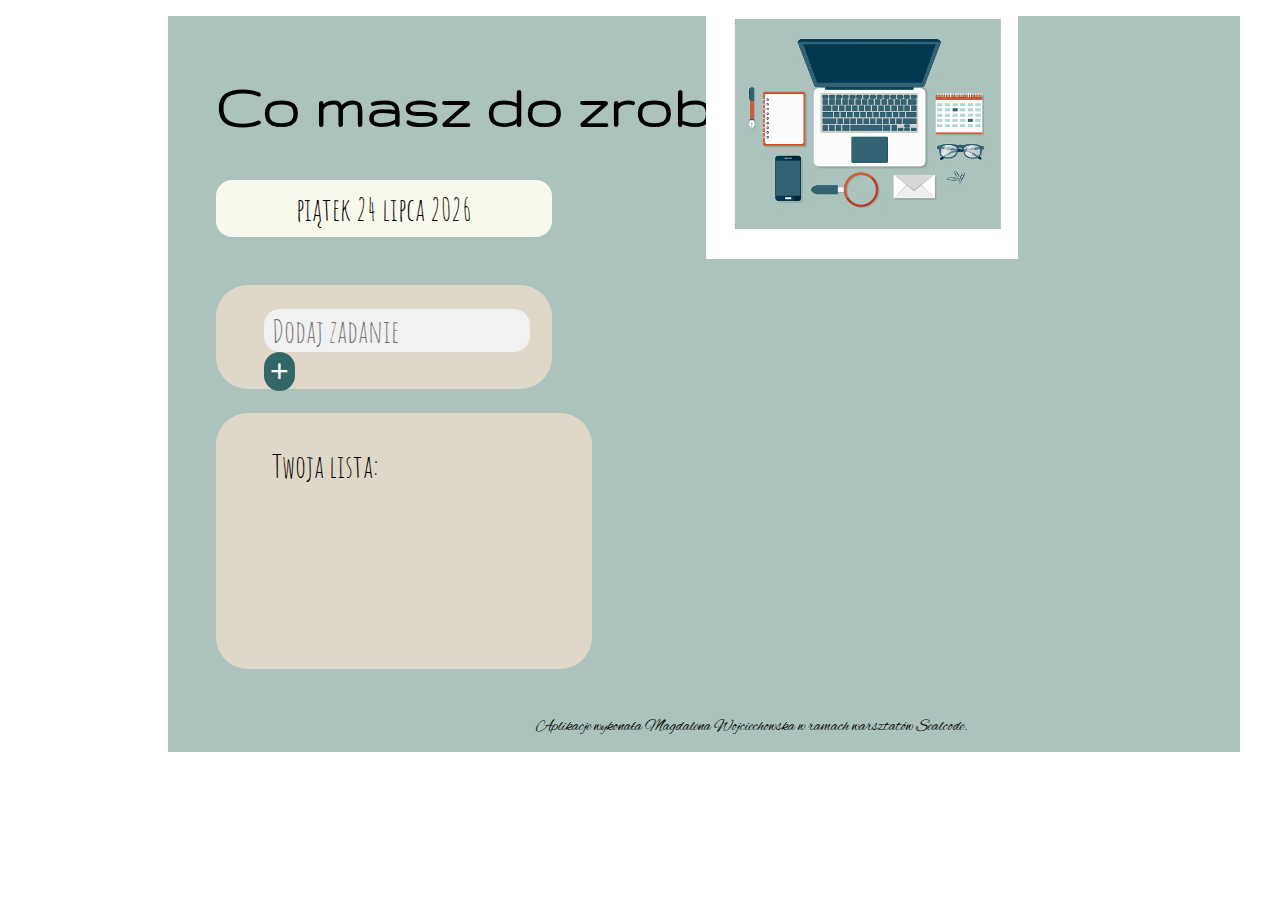
<file: projekt/todo.html>
<!DOCTYPE HTML>
<html lang="pl">
<head>
	<meta charset="utf-8"/>
	 <link rel="Stylesheet" type="text/css" href="style.css" />
	<link href='http://fonts.googleapis.com/css?family=Gruppo&subset=latin,latin-ext' rel='stylesheet' type='text/css'>
	<link href='http://fonts.googleapis.com/css?family=Amatic+SC&subset=latin,latin-ext' rel='stylesheet' type='text/css'>
	<link href='http://fonts.googleapis.com/css?family=Alex+Brush&subset=latin,latin-ext' rel='stylesheet' type='text/css'>
	<title>Aplikacja ToDo</title>
</head>
<body>
  <div class="wrapper">
    <header>
      <h1>Co masz do zrobienia?</h1> 
    </header>

	<img class=img src="work.jpg" />
    <aside id="date"> </aside>
	
   <section>
		<div class="in">
			<input type="text" class="nowe_zadanie" name="input" id="text" placeholder="Dodaj zadanie" />
			<input type="button" class="nowe_zadanie" value="+"  onclick="add()"/>  
		</div>
		
		<div class="out">
			<p>Twoja lista:</p>
			<ul id="list"></ul>
		</div>
	</section>
	
    <footer>
      Aplikacje wykonała Magdalena Wojciechowska w ramach warsztatów Sealcode.
    </footer>

  </div>
  
<script src="todo.js"></script>
	
</body>
</html>
</file>
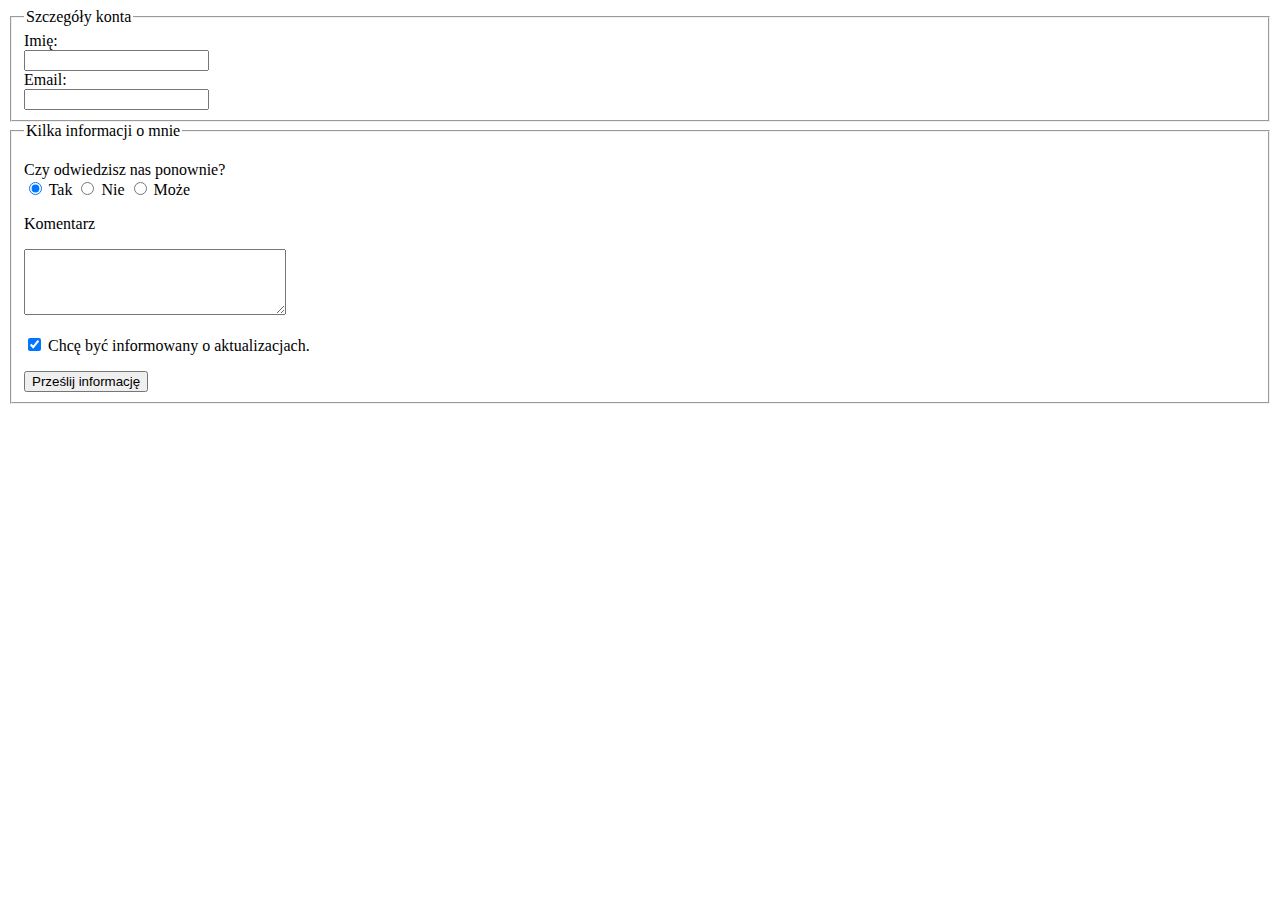
<file: zadania/zad1.html>
<!DOCTYPE HTML>
<html lang="pl">
<head>
	<meta charset="utf-8"/>
	<meta name="description" content="zadanie domowe"/>
</head>
<body>
<form action="http://www.jakaswitryna.com/profile.php">
	<fieldset>
		<legend>Szczegóły konta</legend>
		<label>Imię:<br />
		<input type="text" name="imie" /></label><br />
		<label>Email:<br />
		<input type="text" name="email" /></label><br />
	</fieldset>
	
	<fieldset>
		<legend>Kilka informacji o mnie</legend>
		
		<p>Czy odwiedzisz nas ponownie?
		<br />
		<input type="radio" name="color" value="blue"
		    checked="checked" /> Tak
		<input type="radio" name="color" value="green" />
		    Nie
		<input type="radio" name="color" value="red" />
		   Może
		</p>
		
		
		<p>Komentarz</p>
		<textarea name="comments" cols="30" rows="4">  </textarea>   
		
		
		<p>	
		<input type="checkbox" name="service"
		    value="itunes" checked="checked" /> Chcę być informowany o aktualizacjach.
		</p>
		
		<input type="submit" value="Prześlij informację" /> 
	</fieldset>
</form>
</body>
</html>
</file>
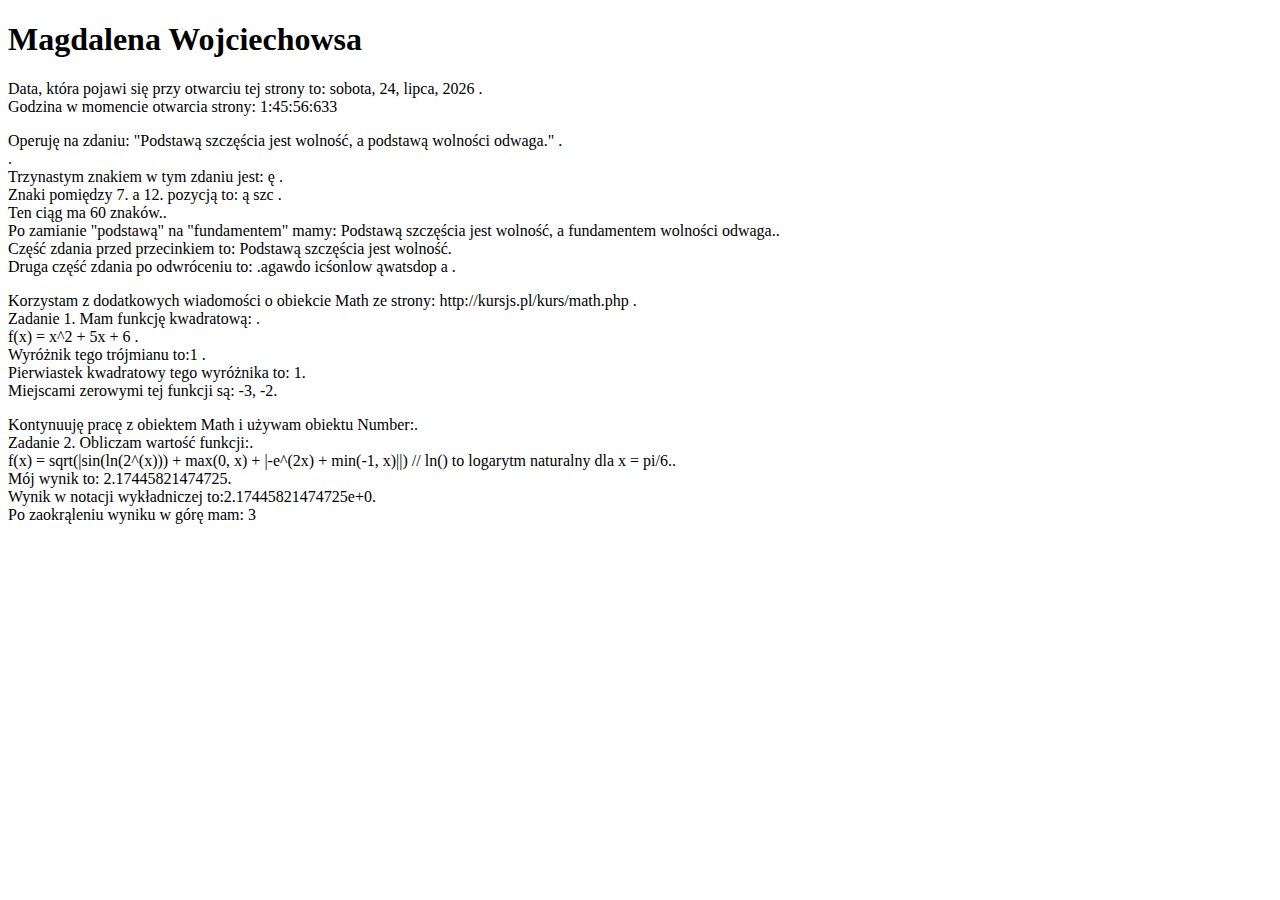
<file: zadania/zajęcia5/zad1.html>
<!DOCTYPE html>
<html>
	<head>
		<meta charset="utf-8">
		<title>Zadanie 1.</title>
	</head>
	<body>
		<h1 id="heading">xyz</h1>
		<p id="paragraph-one">xyz</p>
		<p id="paragraph-two">xyz</p>
		<p id="paragraph-three">xyz</p>
		<p id="paragraph-four">xyz</p>
		
	<script>
			document.getElementById('heading').innerHTML="Magdalena Wojciechowsa";

		var date = document.getElementById('paragraph-one');
		var daysOfWeek = ['poniedziałek', 'wtorek', 'środa', 'czwartek',
		'piątek', 'sobota', 'niedziela'];
		var months = ['stycznia', 'lutego', 'marca', 'kwietnia', 'maja',
		'czerwca', 'lipca', 'sierpnia', 'wrzesienia', 'października',
		'listopada', 'grudnia'];

		var d = new Date();
		var days = daysOfWeek[d.getDay()];
		var month = months[d.getMonth()];
		var day = d.getDate();
		var year = d.getFullYear();
		var hour = d.getHours();
		var minutes = d.getMinutes();
		var seconds = d.getSeconds();
		var mseconds = d.getMilliseconds();
		date.innerHTML = 'Data, która pojawi się przy otwarciu tej strony to: ' + days + ", " + day +", " + month +", "+ year +" .<br/>"+
		'Godzina w momencie otwarcia strony: '+ hour + ":" + minutes + ":" + seconds + ":" + mseconds;

		var sentence = document.getElementById('paragraph-two');
		var s = "Podstawą szczęścia jest wolność, a podstawą wolności odwaga.";
		sentence.innerHTML = 'Operuję na zdaniu: "Podstawą szczęścia jest wolność, a podstawą wolności odwaga."'+" .<br/>"+" .<br/>"+  'Trzynastym znakiem w tym zdaniu jest: '
		+ s.charAt(13) +" .<br/>"+ 'Znaki pomiędzy 7. a 12. pozycją to: '+ s.substring(7,12)+" .<br/>"+'Ten ciąg ma '+s.length+' znaków.'+ ".<br/>"
		+'Po zamianie "podstawą" na "fundamentem" mamy: '+s.replace("podstawą","fundamentem")+".<br/>"+'Część zdania przed przecinkiem to: '+s.split(",")[0]+".<br/>"
		+'Druga część zdania po odwróceniu to: '+s.split(",")[1].split("").reverse().join("")+".<br/>";
		
		var math1 = document.getElementById('paragraph-three');
		var d=Math.pow(5,2)-4*6;
		var x1=(-5-Math.sqrt(d))/2;
		var x2=(-5+Math.sqrt(d))/2;
		math1.innerHTML ='Korzystam z dodatkowych wiadomości o obiekcie Math ze strony: http://kursjs.pl/kurs/math.php'+" .<br/>" + 'Zadanie 1. Mam funkcję kwadratową:'
		+" .<br/>"+'f(x) = x^2 + 5x + 6'+" .<br/>"+ 'Wyróżnik tego trójmianu to:' + d +" .<br/>"+'Pierwiastek kwadratowy tego wyróżnika to: '
		+Math.sqrt(d)+".<br/>"+'Miejscami zerowymi tej funkcji są: ' + x1 +', '+ x2 +".<br/>";
		
		var math2 = document.getElementById('paragraph-four');
		var f=Math.sqrt(Math.abs(Math.sin(Math.log(Math.pow(2,Math.PI/6))) + Math.max(0, Math.PI/6) + Math.abs(-Math.pow(Math.E,(2*Math.PI/6)) + Math.min(-1, Math.PI/6))));
		math2.innerHTML = 'Kontynuuję pracę z obiektem Math i używam obiektu Number:' +".<br/>"+ 'Zadanie 2. Obliczam wartość funkcji:'  +".<br/>"+
		'f(x) = sqrt(|sin(ln(2^(x))) + max(0, x) + |-e^(2x) + min(-1, x)||) // ln() to logarytm naturalny dla x = pi/6.'+".<br/>"+
		'Mój wynik to: '+ f +".<br/>"+ 'Wynik w notacji wykładniczej to:' + f.toExponential()+".<br/>"+
		'Po zaokrąleniu wyniku w górę mam: '+Math.ceil(f);
		
	</script>
	</body>
</html>
</file>
<file: projekt/style.css>
.wrapper{
	width: 64rem;
	height: 46rem;
	margin-top:1rem;
	margin-left:10rem;
	background:#acc3bd;
	padding-left:3rem;
}

header{
	font-family: 'Gruppo', sans-serif;
	font-size:2rem;
	padding-top:1rem;

}

.img{
	position: absolute;
    top: 0.1rem;
    right: 16.4rem;
    
}

footer{
	font-size:1rem;
	margin-top:3rem;
	margin-left:20rem;
	margin-bottom:0.5rem;
	font-family: 'Alex Brush', sans-serif;
}

aside{
	font-family: 'Amatic SC', sans-serif;
	font-size:2rem;
	background: #F9F8ED;
	width:20rem;
	padding:0.5rem;
	border-radius: 1rem;
	text-align:center;
}

.in{
	width: 18rem;
	height: 5rem;
	background:#DFD8C8;
	border-radius: 2rem;
	padding-left:3rem;
	padding-top:1.5rem;
	margin-top: 3rem;
	
}

.out{
	width: 20rem;
	height: 16rem;
	background:#DFD8C8;
	border-radius: 2rem;
	padding-left:3.5rem;
	margin-top:1.5rem;
	font-family: 'Amatic SC', sans-serif;
	font-size: 2rem;
	overflow: scroll;
	
}
::-webkit-scrollbar {
width: 0.5rem;
height: 0.5rem;
}

::-webkit-scrollbar-track {
border: none white;
border-radius: 1rem;
}

::-webkit-scrollbar-thumb {
background: white;  
border-radius: 1rem;
}


.text{
	font-family: 'Amatic SC', sans-serif;
	font-size: 2rem;
	padding-top:0.5rem;
	padding-bottom:0.5rem;
	font-weight: bold;
}

input[type=text].nowe_zadanie{
	padding-left:0.5rem;
	padding: 1rem 1 rem;
    border: none;
    border-radius: 1rem;
	background-color: #f1f1f1;
	font-family: 'Amatic SC', sans-serif;
	font-size:2rem;
}


input[type=button].nowe_zadanie{
	background-color: #336666;
    border: none;
    color: white;
    padding: 0,5rem 0,5rem;
    text-align: center;
    text-decoration: none;
    display: inline-block;
    font-size: 2rem;
	border-radius: 1rem;
 
}

ul{
	 list-style-type: none;
	 font-size: 1.5rem;
	 border-radius: 1rem;
}


.delete{
	width: 3.5rem;
	height: 2.2rem;
	padding: 1rem 1 rem;
    border: none;
    border-radius: 1rem;
	background-color: #336666;
	color: white;
	font-family: 'Amatic SC', sans-serif;
	font-size:1.2rem;
}
</file>
